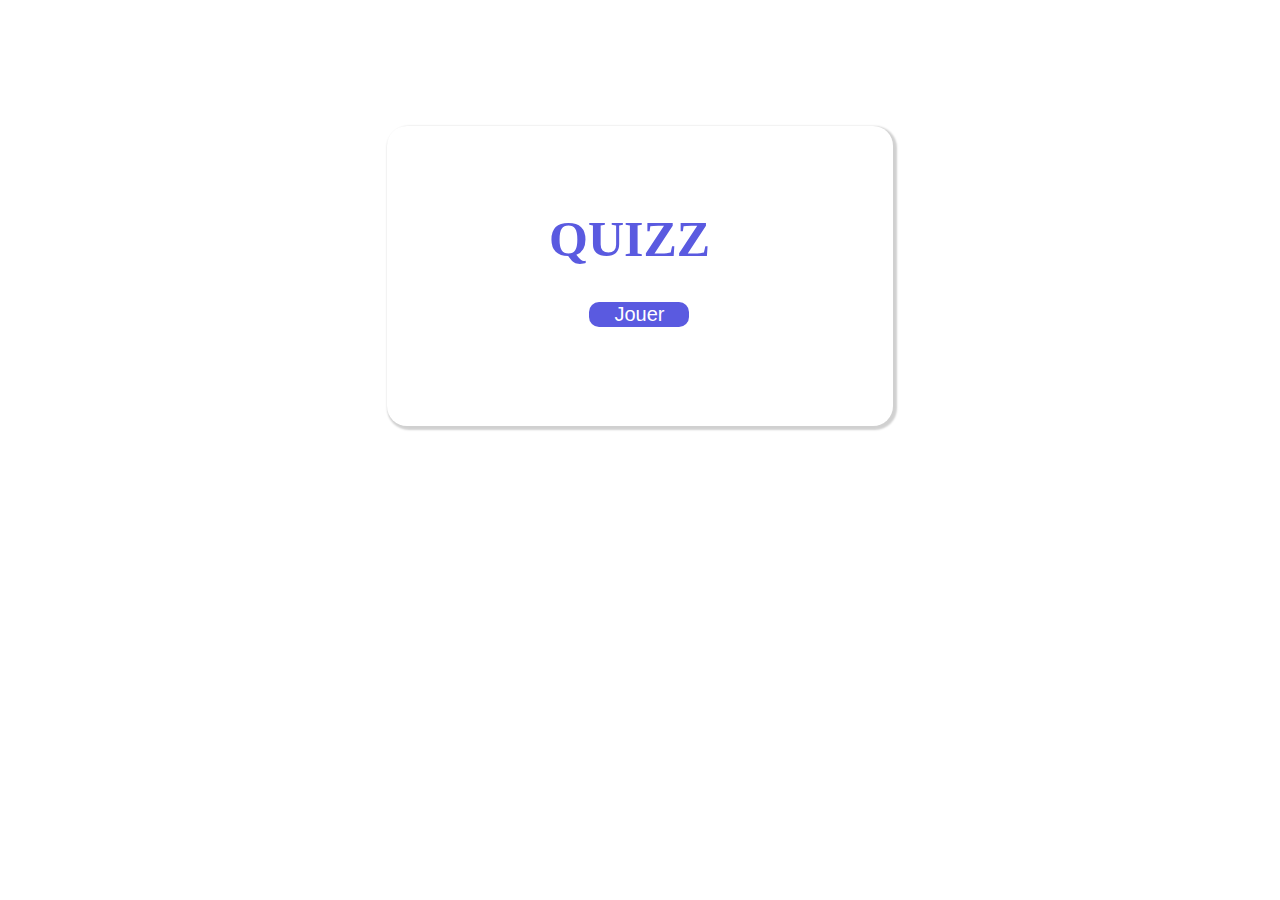
<file: index.html>
<!DOCTYPE html>
<html lang="en">
<head>
    <meta charset="UTF-8">
    <meta http-equiv="X-UA-Compatible" content="IE=edge">
    <meta name="viewport" content="width=device-width, initial-scale=1.0">
    <link rel="stylesheet" href="./css/index.css">
    <title>Home</title>
</head>
<body>
    <div id="intro">
        <div id="info">
            <h1>QUIZZ</h1>
            <button><a href="./game.html" style="color:white;">Jouer</a></button>
        </div>
    </div>
   
    
</body>
</html>
</file>
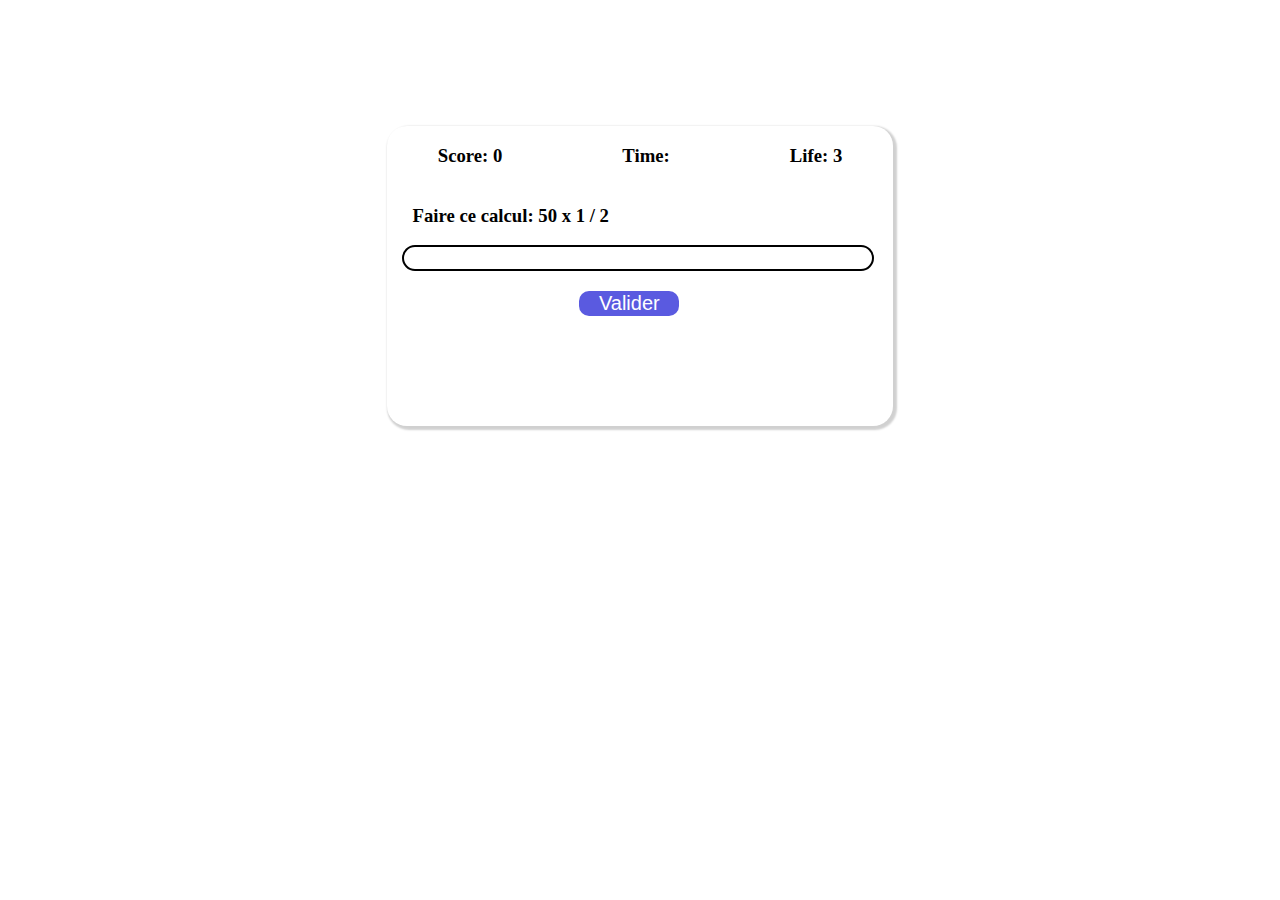
<file: game.html>
<!DOCTYPE html>
<html lang="en">
<head>
    <meta charset="UTF-8">
    <meta http-equiv="X-UA-Compatible" content="IE=edge">
    <meta name="viewport" content="width=device-width, initial-scale=1.0">
    <link rel="stylesheet" href="./css/index.css">
    <title>Game</title>
</head>
<body>
    <div id="intro">
        <div id="info_score">
            <h3>Score: <span id="score"></span></h3>
            <h3>Time: <span id="time"></span></h3>
            <h3>Life: <span id="life"></span></h3>
        </div>
        <div id="info_question">
            <h3 id="question"></h3>
            <input type="text" id="reponse">
            <button id="play">Valider</button>
        </div>
    </div>
    <script src="./js/index.js"></script>
</body>
</html>
</file>
<file: css/index.css>
body{
    fill-opacity: 20%;
}
#intro{
    margin:10% 30%;
    /* box-shadow:inset red 2px; */
    box-shadow: 2px 2px 2px 2px rgba(0, 0, 0, 0.185);
    border-radius: 20px;
    height: 300px;
    opacity: 100%;
}

#info{
    padding: 10% 30%;
    opacity: 100%;
}
a{
    text-decoration: none;
    color: black;
}
h1{
    font-size: 50px;
    margin-inline: 5%;
    color: rgb(90, 90, 224);
    
}
button{
    width: 100px;
    background: rgb(90, 90, 224);
    font-size: 20px;
    color: white;
    border: none;
    border-radius: 10px;
    margin-inline:25%;
}
#info_score{
    display:flex;
    justify-content: space-between;
    padding-inline: 10%;
}
#question{
    padding-inline: 5%;
}
#reponse{
    width: 90%;
    margin-left: 3%;
    border-radius: 20px;
    border: 2px black solid;
    height: 20px;
    padding-left: 2%;
}
#play{
    margin-top: 20px;
    margin-inline: 38%;

}
</file>
